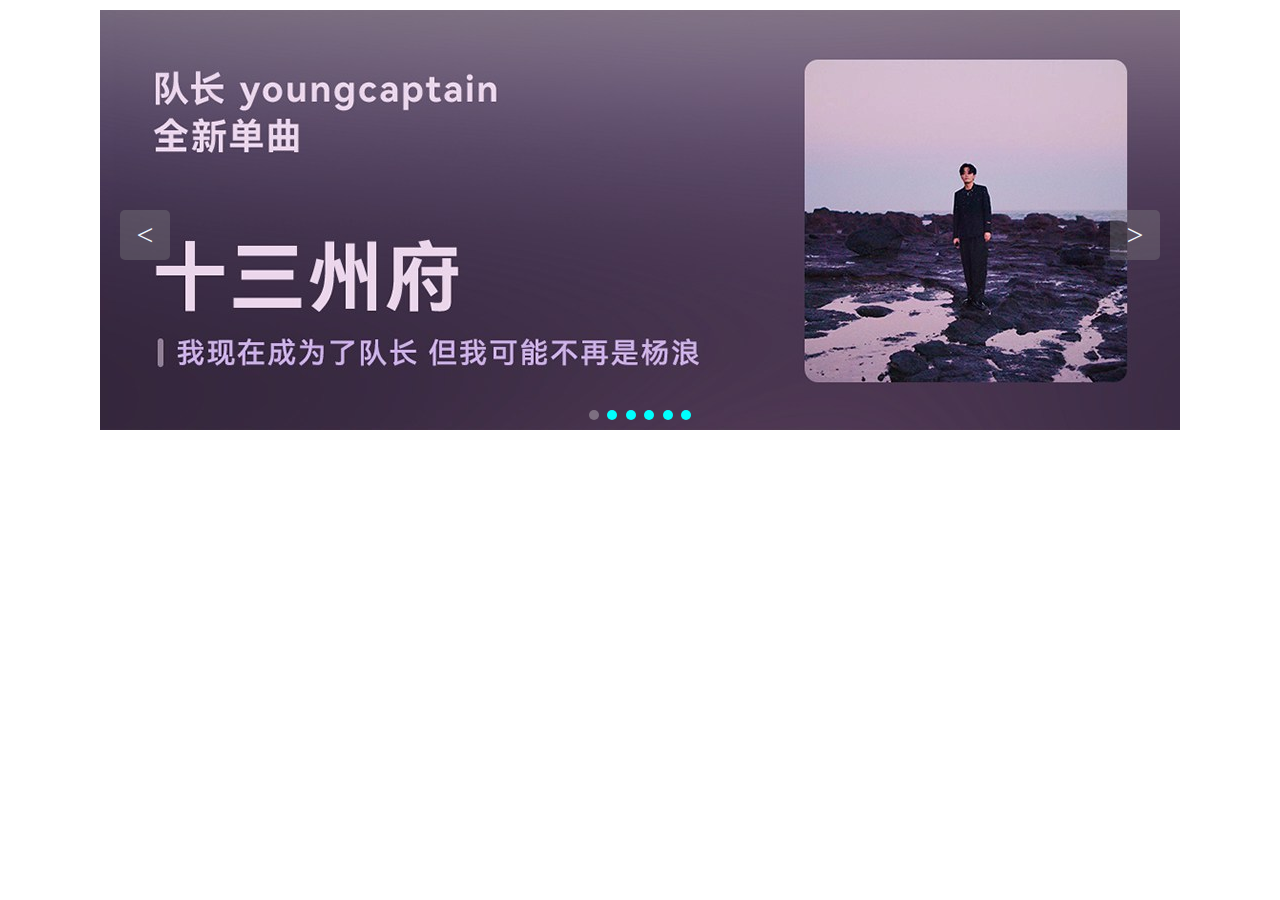
<file: banner/banner1.html>
<!DOCTYPE html>
<html lang="en">
<head>
    <meta charset="UTF-8">
    <meta http-equiv="X-UA-Compatible" content="IE=edge">
    <meta name="viewport" content="width=device-width, initial-scale=1.0">
    <title>Document</title>
</head>
<style type="text/css">
    .box{
        margin: 10px auto;
        width: 1080px;
        height: 420px;
        overflow: hidden;
        position: relative;
    }
    .box>.chrd{
        width: 8640px;
        font-size: 0;
        position: absolute;
        left: -1080px;
    }
    .box>.cecle{
        margin: 0 auto;
        position: relative;
        bottom: -400px;
        width: 120px;
        display: flex;
        justify-content: space-evenly;
    }
    .cecle>span{
        display: inline-block;
        width: 10px;
        height: 10px;
        background-color: aqua;
        border-radius: 10px;

    }
    .cecle>span:nth-child(1){
        background-color: rgba(255,255,255,.3);
    }
    .box>.left,.right{
        position: absolute;
        z-index: 1;
        top: 200px;
        width: 50px;
        height: 50px;
        background-color: rgba(146, 146, 146, 0.3);
        border-radius: 5px;
        color: aliceblue;
        font-size: 30px;
        line-height: 50px;
        text-align: center;
        user-select:none;
    }
    .box>.left{
        left: 20px;
    }
    .box>.right{
        right: 20px;
    }
</style>
<body>
    <div class="box">
        <div class="chrd">
            <img src="./image/109951167143683266.jpg" alt="">
            <img src="./image/109951167142514848.jpg" alt="">
            <img src="./image/109951167142520478.jpg" alt="">
            <img src="./image/109951167143596793.jpg" alt="">
            <img src="./image/109951167143646028.jpg" alt="">
            <img src="./image/109951167143652762.jpg" alt="">
            <img src="./image/109951167143683266.jpg" alt="">
            <img src="./image/109951167142514848.jpg" alt="">
        </div>
        <div class="left"><</div>
        <div class="right">></div>
        <div class="cecle"><span></span><span></span><span></span><span></span><span></span><span></span></div>
    </div>
    <script src="./jquery-3.6.0.min.js"></script>
    <script type="text/javascript">
        $(function(){
        var $box = $('.box')
        var $chrd = $('.chrd')
        var $imgs = $('.cherd>img')
        var $left = $('.box>.left')
        var $right = $('.box>.right')
        var $cecle =$('.cecle')
        var $spans = $('.cecle>span')
        var page_width = 1080
        var time = 400
        var item_time = 20
        var imgcount=$spans.length
        var getindex = 0
        var index = 0
        var moving = false
        // console.log(imgcount) 
        $box.hover(
            function (){
                $('.left,.right').css('display','block')
            },
            function (){
                $('.left,.right').css('display','none')
            }
        )
        $left.on('click',function(){
            nextpage(true)
        })
        $right.on('click',function(){
            nextpage(false)
        })
        var setinterval = setInterval(function(){
            nextpage(false)
        },2000)
        $box.hover(function(){
            clearInterval(setinterval)
        },function(){
            setinterval = setInterval(function(){
            nextpage(false)
        },2000)
        })
        $spans.click(function() {
            var getindex=$(this).index()
            if(getindex!=index){
                nextpage(getindex)
            }
        })
        function nextpage (next){
            if(moving){
                return
            }
            moving=true
            var cherdleft=$chrd.position().left
            // alert(cherdleft)
            var offset = 0
            if(typeof next==='boolean'){
                offset = next?page_width:-page_width
            }else{
                offset=-(next-index)*page_width
            }
            var item_offset = offset/(time/item_time)
            var targeleft = cherdleft+offset
            var intervalid=setInterval(function(){
                cherdleft += item_offset
                if(cherdleft===targeleft) {
                    clearInterval(intervalid)
                    moving = false
                    if(cherdleft===-(imgcount+1)*page_width){
                        cherdleft=-page_width
                    }else if (cherdleft===0){
                        cherdleft=-imgcount*page_width
                    }
                }
                $chrd.css('left',cherdleft)
            },item_time)
            updatepoints(next)
        }
        function updatepoints(next){
            if(typeof next==='boolean'){
                if(next){
                getindex=index-1
                if(getindex===-1){
                    getindex=imgcount-1
                }
            }else{
                getindex=index+1
                if(getindex===imgcount){
                    getindex=0
                }
            }
            }else{
                getindex=next
            }
            $spans.eq(index).css('background-color','aqua')
            $spans.eq(getindex).css('background-color','rgba(255,255,255,.3)')
            // $spans.eq(0).css('background-color','rgba(255,255,255,.3)')
            index = getindex
        }
    })
    </script>
</body>
</html>
</file>
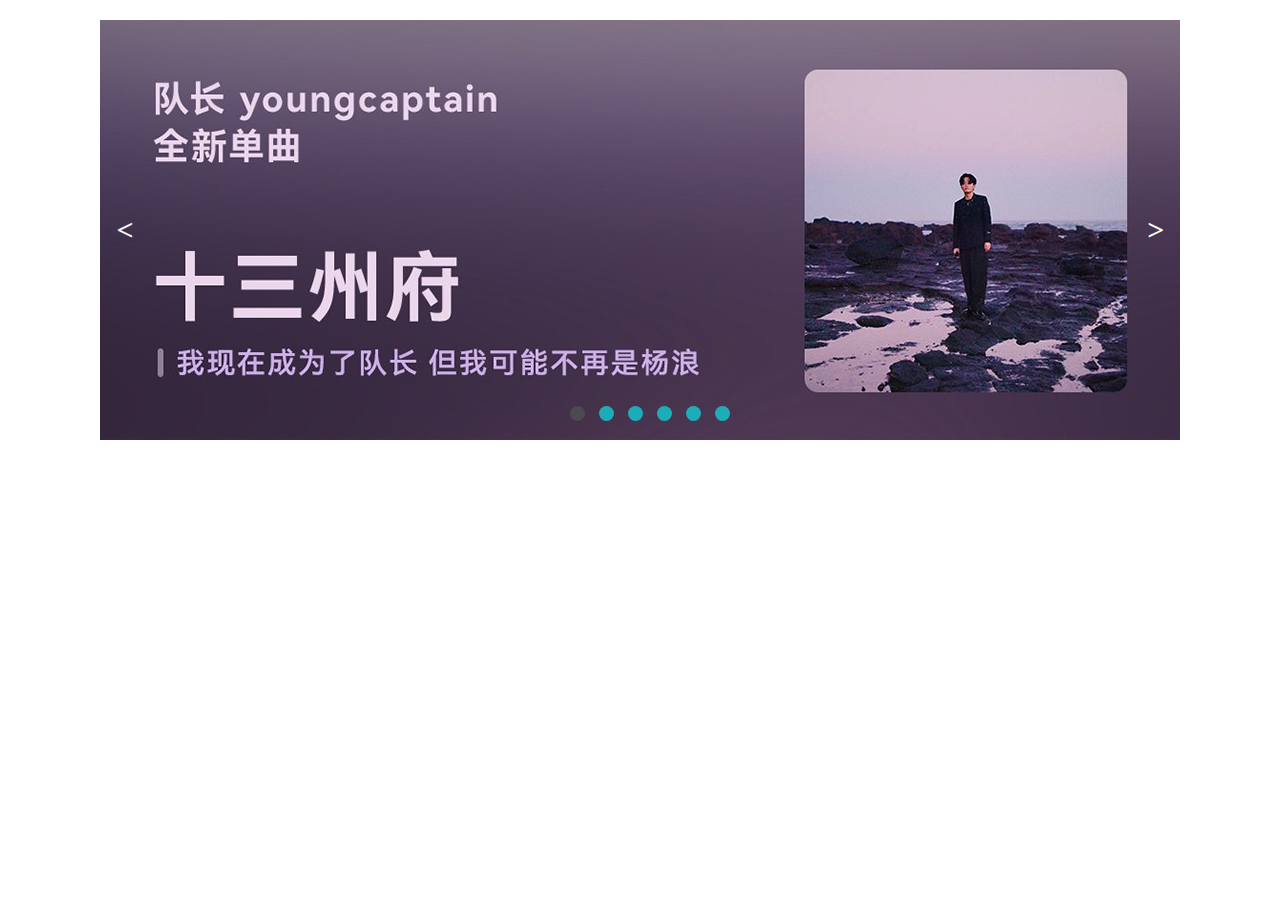
<file: banner/puo tong.html>
<!DOCTYPE html>
<html lang="en">
<head>
    <meta charset="UTF-8">
    <meta http-equiv="X-UA-Compatible" content="IE=edge">
    <meta name="viewport" content="width=device-width, initial-scale=1.0">
    <title>Document</title>
</head>
<style type="text/css">
    *{
        margin: 0;
        padding: 0;
    }
    .outbox{
        width: 1080px;
        height: 420px;
        margin: 20px auto;
        overflow: hidden;
        position: relative;

    }
    .outbox>.lunbo>ul{
        width: 6480px;
        height: 420px;
        list-style: none;
        /* white-space: nowrap; */
        display: flex;
        font-size: 0;
        position: relative;
        /* left: -1080px; */
        /* z-index: 2; */
        /* background-position: center;
        background-repeat: no-repeat; */

    }
    .outbox>.lunbo>ul>li{
        width: 4080px;
        height: 420px;
        background-position: center;
        background-repeat: no-repeat;
        /* user-select: none; */
    }
    .outbox>.lunbo>ul>li:nth-child(1){
        background-image: url(./image/109951167142514848.jpg);
    }
    .outbox>.lunbo>ul>li:nth-child(2){
       background-image: url(./image/109951167142520478.jpg); 
    }
    .outbox>.lunbo>ul>li:nth-child(3){
        background-image: url(./image/109951167143596793.jpg);
    }
    .outbox>.lunbo>ul>li:nth-child(4){
        background-image: url(./image/109951167143646028.jpg);
    }
    .outbox>.lunbo>ul>li:nth-child(5){
        background-image: url(./image/109951167143652762.jpg);
    }
    .outbox>.lunbo>ul>li:nth-child(6){
        background-image: url(./image/109951167143683266.jpg);
    }
    .outbox>.yuan{
        /* width: 50px; */
        position: absolute;
        bottom: 15px;
        left: 470px;
        user-select: none;
    }
    .outbox>.yuan>span{
        
        display: inline-block;
        width: 15px;
        height: 15px;
        margin-right: 10px;
        background-color: rgba(0, 255, 255, 0.596);
        border-radius: 15px;
        /* user-select: none; */

    }
    .outbox>.yuan>span:hover{
        background-color: rgba(207, 207, 207, 0.76);
    }
    .outbox>.left{
        position: absolute;
        left: 0px;
        top: 185px;
    }
    .outbox>.right{
        position: absolute;
        right: 0px;
        top: 185px;
        /* cursor: hand; */

    }
    .outbox>i{
        color: rgb(255, 255, 255);
        font-size: 30px;
        font-weight: bolder;
        width: 50px;
        height: 50px;
        text-align: center;
        line-height: 50px;
        z-index: 2;
        user-select: none;
    }
    .outbox>i:hover{
        background-color: rgba(83, 83, 83, 0.685);
        border-radius: 8px;
    }
</style>
<body>
    <div class="outbox" id="lunbo">
        <i class="left" id="left" ><</i>
        <i class="right" id="right">></i>
        <div class="lunbo" >
            <ul id="v_s">
                <li></li>
                <li></li>
                <li></li>
                <li></li>
                <li></li>
                <li></li>
            </ul>
            
        </div>
        <div class="yuan">
            <span ></span>
            <span ></span>
            <span ></span>
            <span ></span>
            <span ></span>
            <span ></span>
        </div>
    </div>
    <script type="text/javascript">
        var v_s=document.getElementById("v_s");
        var lunbo=document.getElementById("lunbo");
        var su_v=document.getElementsByTagName("span");
        var left=document.getElementById("left");
        var right=document.getElementById("right");
        var index=0;
        var timelong=2000;
        for(var i=0;i<su_v.length;i++){
            su_v[i].num=i;

            su_v[i].onclick=function(){
                index=this.num;
                v_s.style.left=-1080*index+"px";
                for(var i=0;i<su_v.length;i++){
                    terue(i,index,0)
                };
            };
            
        };
        var time
        su_v[0].style.backgroundColor="rgba(83, 83, 83, 0.685)";
            function timestart(){
                time=setInterval(function times(){
                index++;
                if(index>=su_v.length){
                index=0;
                 };
                for(var i=0;i<su_v.length;i++){
                    terue(i,index,0)
                };
                 v_s.style.left=-1080*index+"px";
                },timelong);
            }
                timestart()
                lunbo.onmouseenter = function(){
                    clearInterval(time)
                }
                lunbo.onmouseleave = function(){
                    timestart()
                }
        right.onclick=function(){
                v_s.style.left=-1080*(index+1)+"px";
                for(var i=0;i<su_v.length;i++){
                    terue(i,index,1)
                };
                index++;
                if(index>=su_v.length-1){
                    index=-1;
                };
        }
        left.onclick=function(){
                if(index<=0){
                    index=su_v.length;
                }; 
                v_s.style.left=-1080*(index-1)+"px";
                for(var i=0;i<su_v.length;i++){
                    terue(i,index,-1)
                };
                index--;
        }
        function terue(i,index,set){
            su_v[i].style.backgroundColor="rgba(0, 255, 255, 0.596)";
            su_v[index+set].style.backgroundColor="rgba(83, 83, 83, 0.685)";
        }

    </script>
</body>
</html>
</file>
